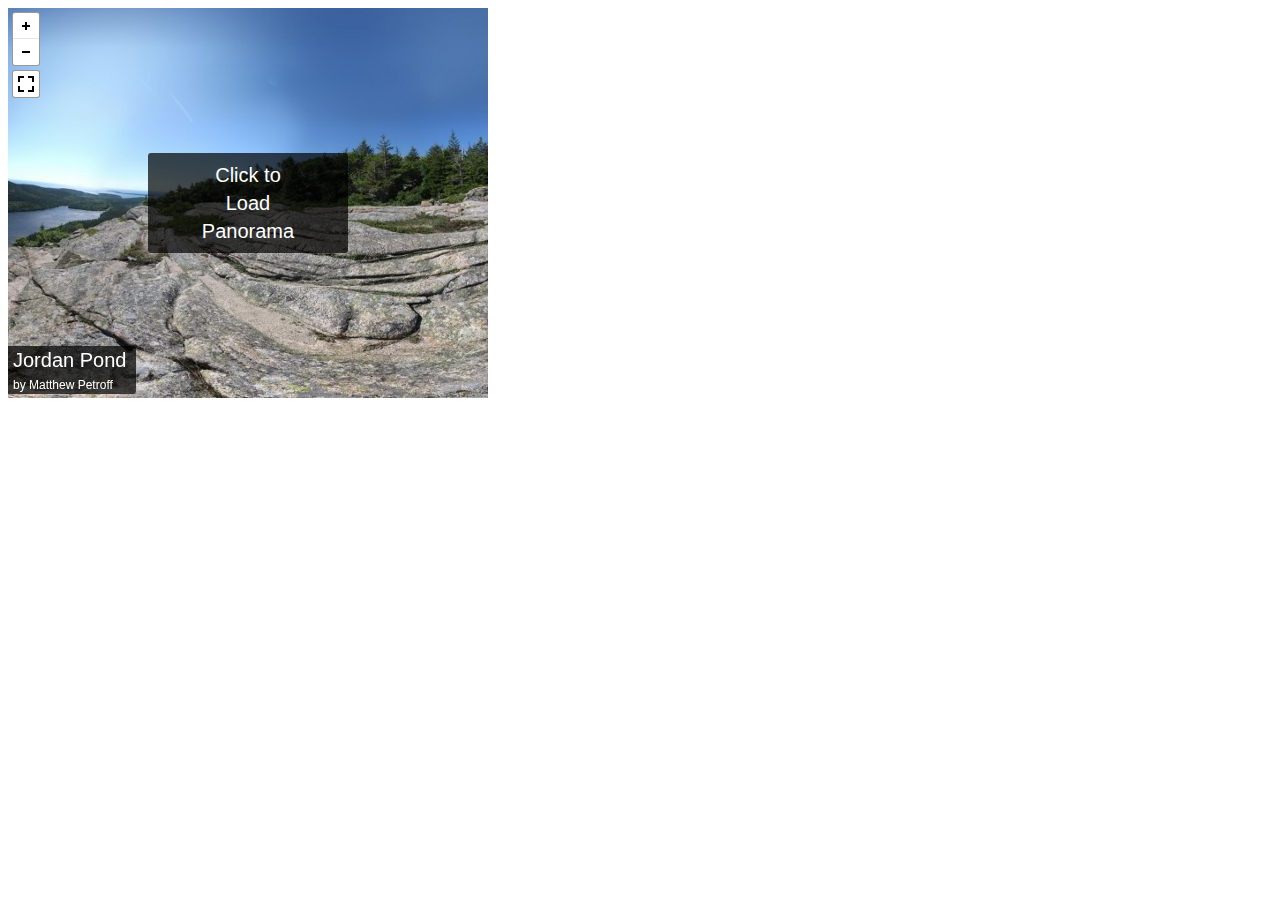
<file: 其他/others/pannellum/examples/example-cube.htm>
<!DOCTYPE HTML>
<html>
<head>
    <title>pannellum embed example</title>
    <meta http-equiv="Content-Type" content="text/html; charset=UTF-8" />
</head>
<body>
    <iframe width="480" height="390" allowfullscreen style="border-style:none;" src="../src/standalone/pannellum.htm#config=../../examples/example-cube.json"></iframe>
</body>
</html>
</file>
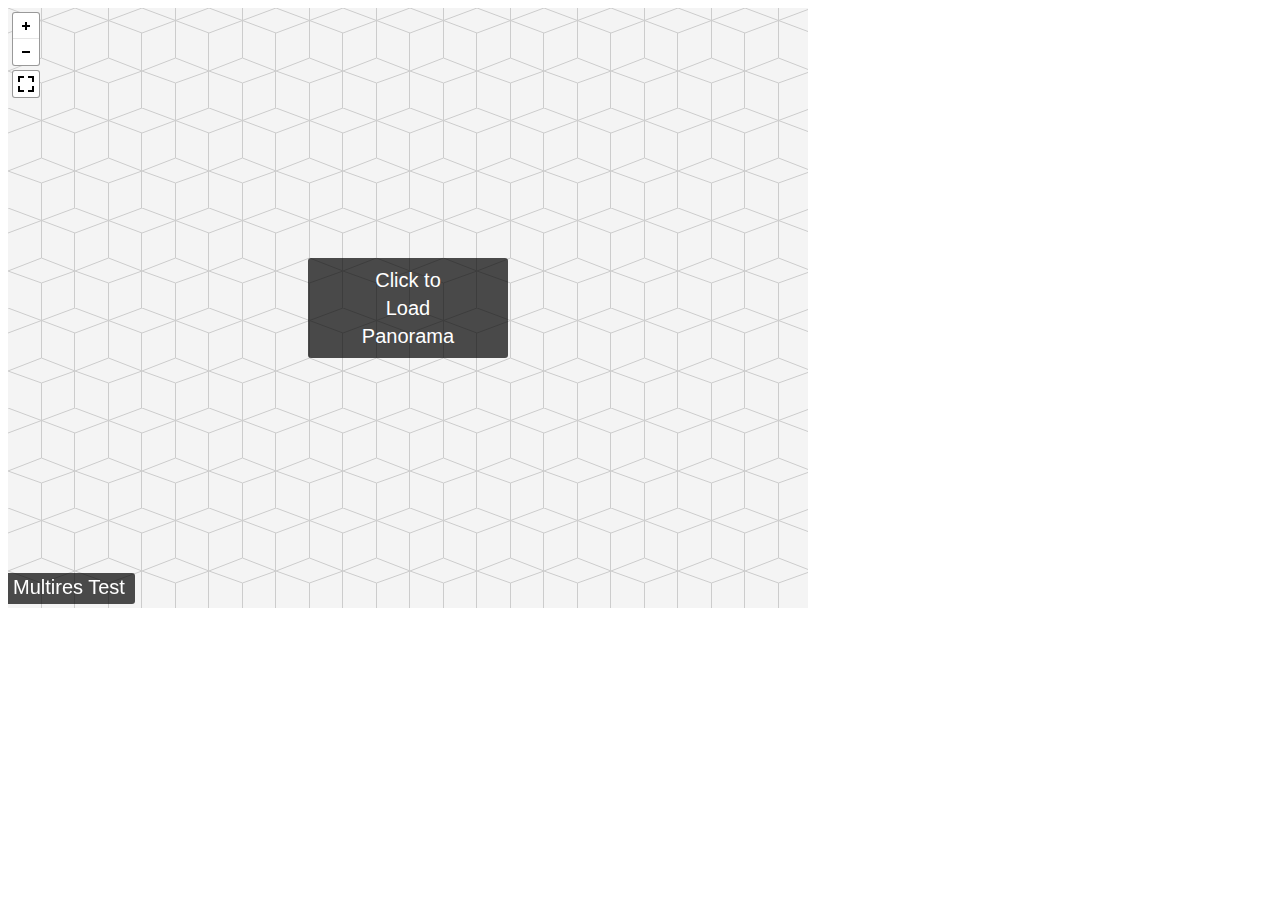
<file: 其他/others/pannellum/examples/example-multires.htm>
<!DOCTYPE HTML>
<html>
<head>
    <title>pannellum embed example</title>
    <meta http-equiv="Content-Type" content="text/html; charset=UTF-8" />
</head>
<body>
    <iframe width="800" height="600" allowfullscreen style="border-style:none;" src="../src/standalone/pannellum.htm#config=../../examples/example-multires.json"></iframe>
</body>
</html>
</file>
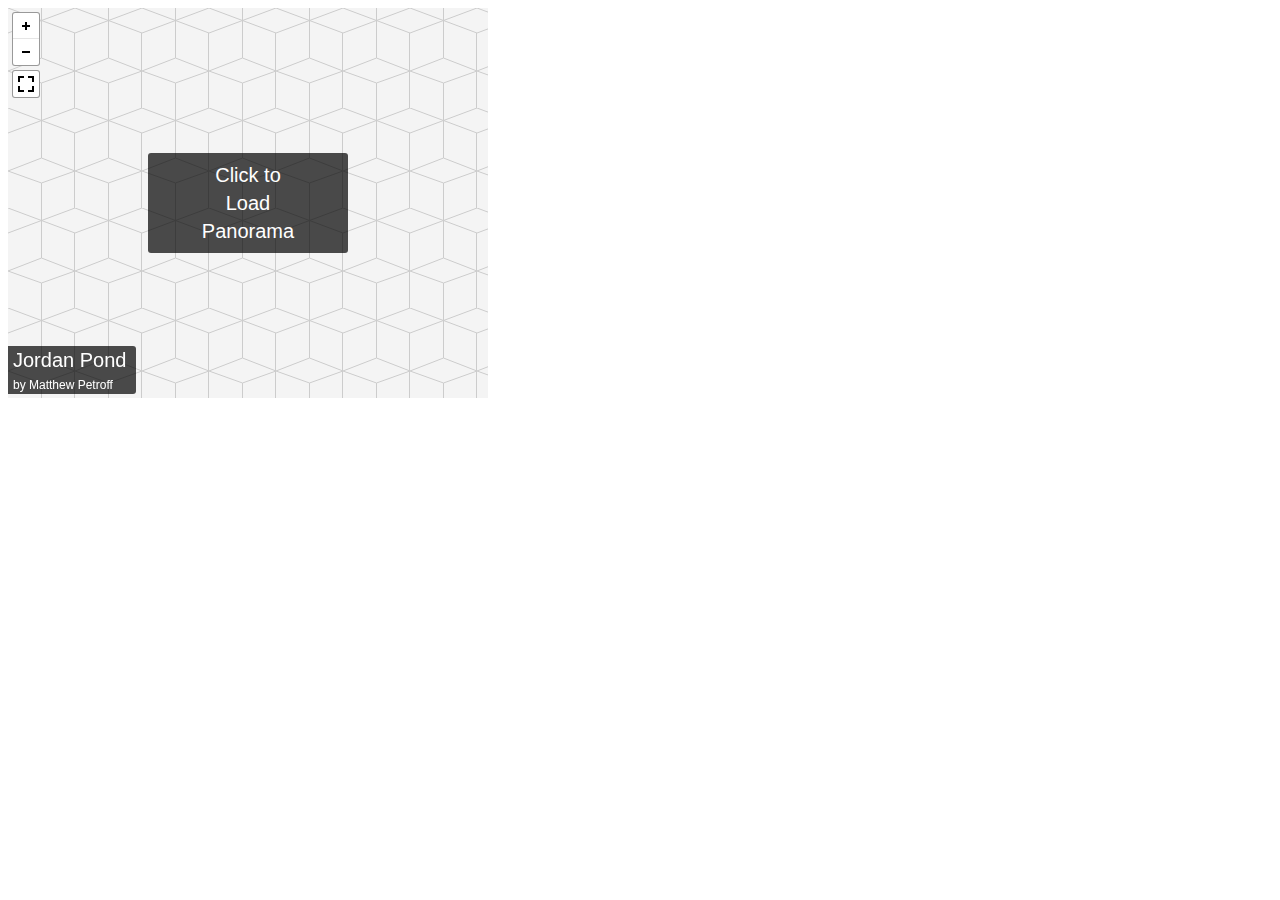
<file: 其他/others/pannellum/examples/example-tour.htm>
<!DOCTYPE HTML>
<html>
<head>
    <title>pannellum embed example</title>
    <meta http-equiv="Content-Type" content="text/html; charset=UTF-8" />
</head>
<body>
    <iframe width="480" height="390" allowfullscreen style="border-style:none;" src="../src/standalone/pannellum.htm#config=../../examples/example-tour.json"></iframe>
</body>
</html>
</file>
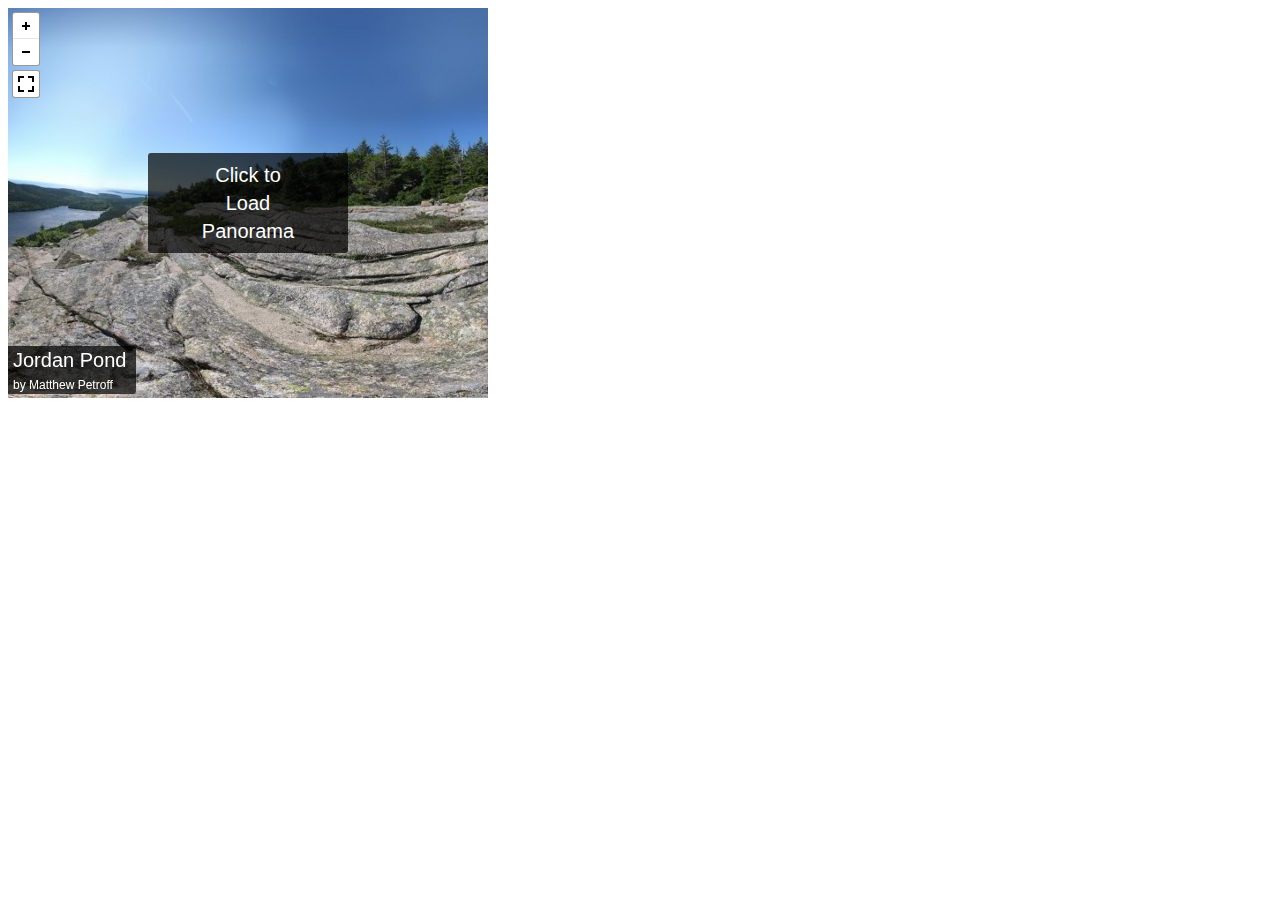
<file: 其他/others/pannellum/examples/example.htm>
<!DOCTYPE HTML>
<html>
<head>
    <title>pannellum embed example</title>
    <meta http-equiv="Content-Type" content="text/html; charset=UTF-8" />
</head>
<body>
    <iframe width="480" height="390" allowfullscreen style="border-style:none;" src="../src/standalone/pannellum.htm#panorama=../../examples/examplepano.jpg&amp;title=Jordan%20Pond&amp;author=Matthew%20Petroff&amp;preview=../../examples/examplepano-preview.jpg"></iframe>
</body>
</html>
</file>
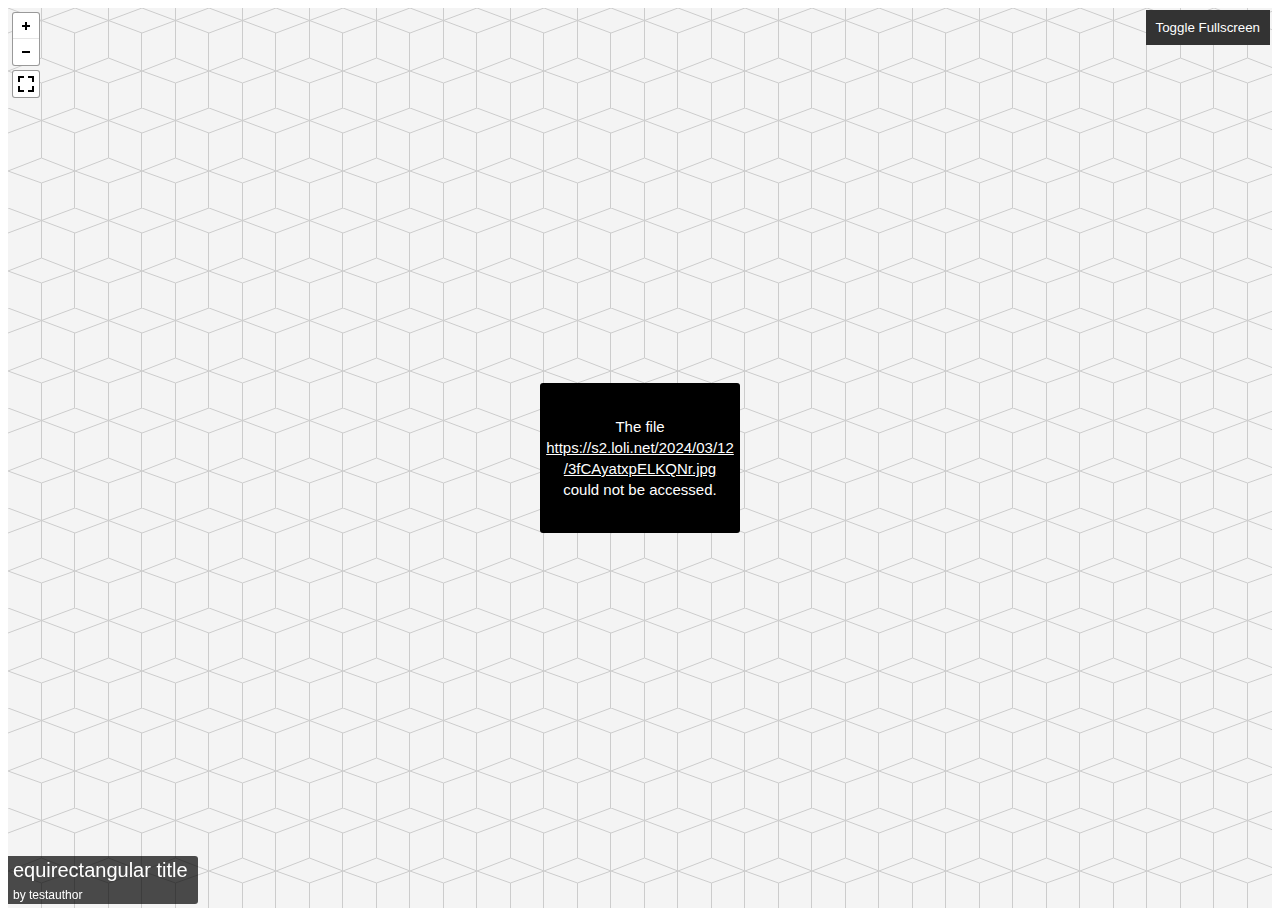
<file: 其他/others/pannellum/tests/test.html>
<!DOCTYPE HTML>
<html>
<head>
    <meta charset="utf-8">
    <meta name="viewport" content="width=device-width, initial-scale=1.0">
    <title>Pannellum Tests</title>
    <link rel="stylesheet" href="../src/css/pannellum.css"/>
    <script type="text/javascript" src="../src/js/libpannellum.js"></script>
    <script type="text/javascript" src="../src/js/pannellum.js"></script>
    <style>
        #panorama {
            width: 100%;
            height: 100vh;
        }

        #fullscreen-btn {
            position: fixed;
            top: 10px;
            right: 10px;
            cursor: pointer;
            padding: 10px;
            background-color: #333;
            color: #fff;
            border: none;
            outline: none;
        }
    </style>
</head>
<body>

<div id="panorama"></div>
<button id="fullscreen-btn">Toggle Fullscreen</button>

<script>
var viewer = pannellum.viewer('panorama', {
    "default": {
        "author": "testauthor",
        "firstScene": "equirectangular",
        "autoLoad": true
    },
    
    "scenes": {
        "cube": {
            "title": "cube title",
            "type": "cubemap",
            "cubeMap": [
                "../examples/multires/1/f00.png",
                "../examples/multires/1/r00.png",
                "../examples/multires/1/b00.png",
                "../examples/multires/1/l00.png",
                "../examples/multires/1/u00.png",
                "../examples/multires/1/d00.png"
            ],
            "hotSpots": [
                {
                    "pitch": -12,
                    "yaw": 170,
                    "type": "info",
                    "text": "info test"
                },
                {
                    "pitch": -10,
                    "yaw": -50,
                    "type": "info",
                    "text": "link test",
                    "URL": "https://github.com/mpetroff/pannellum"
                },
                {
                    "pitch": 0,
                    "yaw": -10,
                    "type": "scene",
                    "text": "scene test",
                    "sceneId": "multires"
                }
            ]
        },

        "equirectangular": {
            "title": "equirectangular title",
            "panorama": "https://s2.loli.net/2024/03/12/3fCAyatxpELKQNr.jpg"
        },

        "multires": {
            "title": "multires title",
            "type": "multires",
            "hfov": 85,
            "multiRes": {
                "basePath": "../examples/multires",
                "path": "/%l/%s%x%y",
                "fallbackPath": "/fallback/%s",
                "extension": "png",
                "tileResolution": 256,
                "maxLevel": 4,
                "cubeResolution": 2048
            },
            "hotSpots": [
                {
                    "pitch": 20,
                    "yaw": 20,
                    "type": "info",
                    "text": "drag test",
                    "draggable": true,
                    "dragHandlerFunc": console.log
                }
            ]
        }
    }
});

// Toggle fullscreen when the button is clicked
document.getElementById('fullscreen-btn').addEventListener('click', function() {
    viewer.toggleFullscreen();
});
</script>

</body>
</html>
</file>
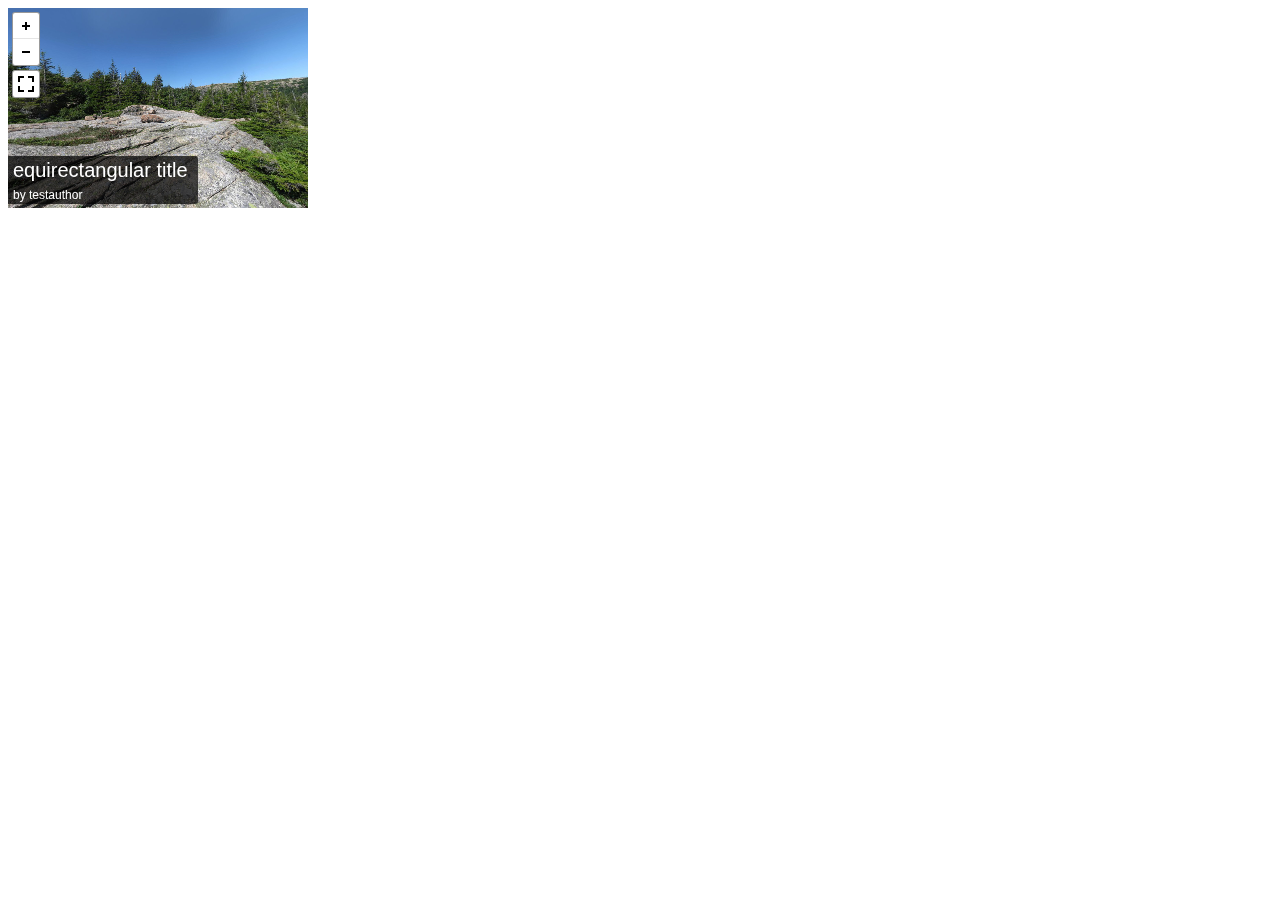
<file: 其他/others/pannellum/tests/tests.html>
<!DOCTYPE HTML>
<html>
<head>
    <meta charset="utf-8">
    <meta name="viewport" content="width=device-width, initial-scale=1.0">
    <title>Pannellum Tests</title>
    <link rel="stylesheet" href="../src/css/pannellum.css"/>
    <script type="text/javascript" src="../src/js/libpannellum.js"></script>
    <script type="text/javascript" src="../src/js/pannellum.js"></script>
    <style>
    #panorama {
        width: 300px;
        height: 200px;
    }
    </style>
</head>
<body>

<div id="panorama"></div>
<script>
viewer = pannellum.viewer('panorama', ﻿{
    "default": {
        "author": "testauthor",
        "firstScene": "equirectangular",
        "autoLoad": true
    },
    
    "scenes": {
        "cube": {
            "title": "cube title",
            "type": "cubemap",
            "cubeMap": [
                "../examples/multires/1/f00.png",
                "../examples/multires/1/r00.png",
                "../examples/multires/1/b00.png",
                "../examples/multires/1/l00.png",
                "../examples/multires/1/u00.png",
                "../examples/multires/1/d00.png"
            ],
            "hotSpots": [
                {
                    "pitch": -12,
                    "yaw": 170,
                    "type": "info",
                    "text": "info test"
                },
                {
                    "pitch": -10,
                    "yaw": -50,
                    "type": "info",
                    "text": "link test",
                    "URL": "https://github.com/mpetroff/pannellum"
                },
                {
                    "pitch": 0,
                    "yaw": -10,
                    "type": "scene",
                    "text": "scene test",
                    "sceneId": "multires"
                }
            ]
        },

        "equirectangular": {
            "title": "equirectangular title",
            "panorama": "../examples/examplepano.jpg"
        },

        "multires": {
            "title": "multires title",
            "type": "multires",
            "hfov": 85,
            "multiRes": {
                "basePath": "../examples/multires",
                "path": "/%l/%s%x%y",
                "fallbackPath": "/fallback/%s",
                "extension": "png",
                "tileResolution": 256,
                "maxLevel": 4,
                "cubeResolution": 2048
            },
            "hotSpots": [
                {
                    "pitch": 20,
                    "yaw": 20,
                    "type": "info",
                    "text": "drag test",
                    "draggable": true,
                    "dragHandlerFunc": console.log
                }
            ]
        }
    }
});
</script>

</body>
</html>
</file>
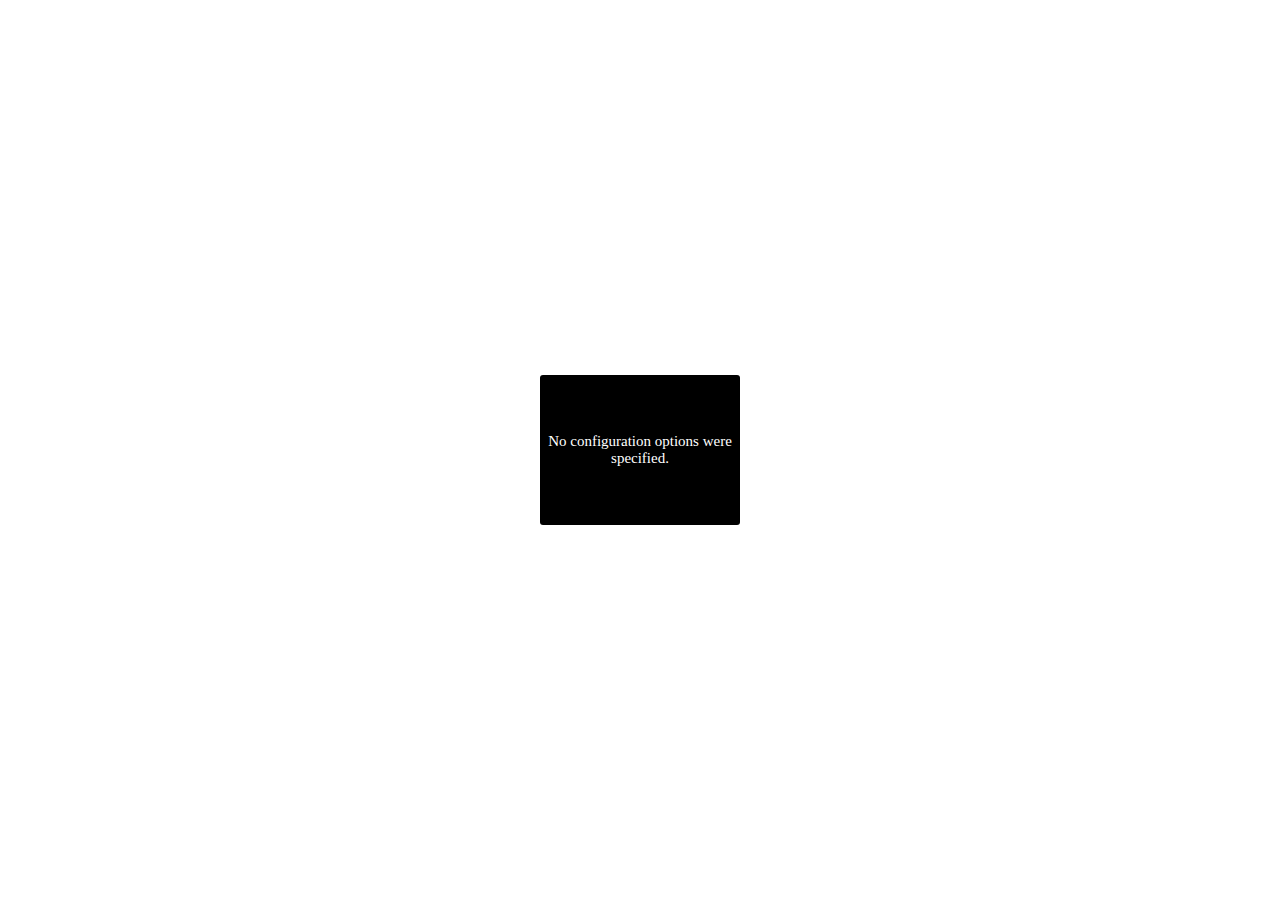
<file: 其他/others/pannellum/src/standalone/pannellum.htm>
<!DOCTYPE HTML>
<html>
<head>
  <meta charset="utf-8">
  <meta name="viewport" content="width=device-width, initial-scale=1.0">
  <title>Pannellum</title>
  <link type="text/css" rel="Stylesheet" href="../css/pannellum.css"/>
  <link type="text/css" rel="Stylesheet" href="standalone.css"/>
</head>
<body>
<div id="container">
  <noscript>
    <div class="pnlm-info-box">
      <p>Javascript is required to view this panorama.<br>(It could be worse; you could need a plugin.)</p>
    </div>
  </noscript>
</div>
<script type="text/javascript" src="../js/libpannellum.js"></script>
<script type="text/javascript" src="../js/pannellum.js"></script>
<script type="text/javascript" src="standalone.js"></script>
</body>
</html>
</file>
<file: 其他/others/pannellum/src/css/pannellum.css>
.pnlm-container {
    margin: 0;
    padding: 0;
    overflow: hidden;
    position: relative;
    cursor: default;
    width: 100%;
    height: 100%;
    background: #f4f4f4 url('img/background.svg') repeat;
    -webkit-user-select: none;
    -khtml-user-select: none;
    -moz-user-select: none;
    -o-user-select: none;
    -ms-user-select: none;
    user-select: none;
    outline: 0;
    line-height: 1.4;
    contain: content;
    direction: ltr;
}
.pnlm-container, .pnlm-load-button {
    font-family: Helvetica, "Nimbus Sans L", "Liberation Sans", Arial, sans-serif;
}

.pnlm-container * {
    box-sizing: content-box;
}

.pnlm-ui {
    position: absolute;
    width: 100%;
    height: 100%;
    z-index: 2;
}

.pnlm-grab {
    cursor: grab;
    cursor: url('img/grab.svg') 12 8, default;
}

.pnlm-grabbing {
    cursor: grabbing;
    cursor: url('img/grabbing.svg') 12 8, default;
}

.pnlm-sprite {
    background-image: url('img/sprites.svg');
}

.pnlm-container:-moz-full-screen {
    height: 100% !important;
    width: 100% !important;
    position: static !important;
}
.pnlm-container:-webkit-full-screen {
    height: 100% !important;
    width: 100% !important;
    position: static !important;
}
.pnlm-container:-ms-fullscreen {
    height: 100% !important;
    width: 100% !important;
    position: static !important;
}
.pnlm-container:fullscreen {
    height: 100% !important;
    width: 100% !important;
    position: static !important;
}

.pnlm-render-container {
    cursor: inherit;
    
    /* Fix display bug in Safari 7 */
    position: absolute;
    height: 100%;
    width: 100%;
}

.pnlm-controls {
    margin-top: 4px;
    background-color: #fff;
    border: 1px solid #999;
    border-color: rgba(0,0,0,0.4);
    border-radius: 3px;
    cursor: pointer;
    z-index: 3;
    /* Fix Safari fullscreen bug */
    -webkit-transform: translateZ(9999px);
    transform: translateZ(9999px);
}

.pnlm-control:hover {
    background-color: #f8f8f8;
}

.pnlm-controls-container {
    position: absolute;
    top: 0;
    left: 4px;
    z-index: 2;
}

.pnlm-zoom-controls {
    width: 26px;
    height: 52px;
}

.pnlm-zoom-in {
    width: 100%;
    height: 50%;
    position: absolute;
    top: 0;
    border-radius: 3px 3px 0 0;
}

.pnlm-zoom-out {
    width: 100%;
    height: 50%;
    position: absolute;
    bottom: 0;
    background-position: 0 -26px;
    border-top: 1px solid #ddd;
    border-top-color: rgba(0,0,0,0.10);
    border-radius: 0 0 3px 3px;
}

.pnlm-fullscreen-toggle-button, .pnlm-orientation-button, .pnlm-hot-spot-debug-indicator {
    width: 26px;
    height: 26px;
}

.pnlm-hot-spot-debug-indicator {
    position: absolute;
    top: 50%;
    left: 50%;
    width: 26px;
    height: 26px;
    margin: -13px 0 0 -13px;
    background-color: rgba(255, 255, 255, 0.5);
    border-radius: 13px;
    display: none;
}

.pnlm-orientation-button-inactive {
    background-position: 0 -156px;
}

.pnlm-orientation-button-active {
    background-position: 0 -182px;
}

.pnlm-fullscreen-toggle-button-inactive {
    background-position: 0 -52px;
}

.pnlm-fullscreen-toggle-button-active {
    background-position: 0 -78px;
}

.pnlm-panorama-info {
    position: absolute;
    bottom: 4px;
    background-color: rgba(0,0,0,0.7);
    border-radius: 0 3px 3px 0;
    padding-right: 10px;
    color: #fff;
    text-align: left;
    display: none;
    z-index: 3;
    /* Fix Safari fullscreen bug */
    -webkit-transform: translateZ(9999px);
    transform: translateZ(9999px);
}

.pnlm-title-box {
    position: relative;
    font-size: 20px;
    display: table;
    padding-left: 5px;
    margin-bottom: 3px;
}

.pnlm-author-box {
    position: relative;
    font-size: 12px;
    display: table;
    padding-left: 5px;
}

.pnlm-load-box {
    position: absolute;
    top: 50%;
    left: 50%;
    width: 200px;
    height: 150px;
    margin: -75px 0 0 -100px;
    background-color: rgba(0,0,0,0.7);
    border-radius: 3px;
    text-align: center;
    font-size: 20px;
    display: none;
    color: #fff;
}

.pnlm-load-box p {
    margin: 20px 0;
}

.pnlm-lbox {
    position: absolute;
    top: 50%;
    left: 50%;
    width: 20px;
    height: 20px;
    margin: -10px 0 0 -10px;
    display: none;
}

.pnlm-loading {
    animation-duration: 1.5s;
    -webkit-animation-duration: 1.5s;
    animation-name: pnlm-mv;
    -webkit-animation-name: pnlm-mv;
    animation-iteration-count: infinite;
    -webkit-animation-iteration-count: infinite;
    animation-timing-function: linear;
    -webkit-animation-timing-function: linear;
    height: 10px;
    width: 10px;
    background-color: #fff;
    position: relative;
}

@keyframes pnlm-mv {
    from {left:0;top:0;}
    25% {left:10px;top:0;}
    50% {left:10px;top:10px;}
    75% {left:0;top:10px;}
    to {left:0;top:0;}
}

@-webkit-keyframes pnlm-mv {
    from {left:0;top:0;}
    25% {left:10px;top:0;}
    50% {left:10px;top:10px;}
    75% {left:0;top:10px;}
    to {left:0;top:0;}
}

.pnlm-load-button {
    position: absolute;
    top: 50%;
    left: 50%;
    width: 200px;
    height: 100px;
    margin: -50px 0 0 -100px;
    background-color: rgba(0,0,0,.7);
    border-radius: 3px;
    font-size: 20px;
    color: #fff;
    cursor: pointer;
    display: inline-block;
    border: none;
    padding: 0;
    line-height: 1.4;
}

.pnlm-load-button:hover {
    background-color: rgba(0,0,0,.8);
}

.pnlm-load-button:focus {
    outline: none;
    box-shadow: 0px 0px 0px 1px #fff inset;
}

.pnlm-load-button div {
    display: table;
    text-align: center;
    width: 100%;
}

.pnlm-load-button p {
    display: table-cell;
    vertical-align: middle;
}

.pnlm-info-box {
    font-size: 15px;
    position: absolute;
    top: 50%;
    left: 50%;
    width: 200px;
    height: 150px;
    margin: -75px 0 0 -100px;
    background-color: #000;
    border-radius: 3px;
    display: table;
    text-align: center;
    color: #fff;
    table-layout: fixed;
    z-index: 2;
}

.pnlm-info-box a, .pnlm-author-box a {
    color: #fff;
    word-wrap: break-word;
    overflow-wrap: break-word;
}

.pnlm-info-box p {
    display: table-cell;
    vertical-align: middle;
    padding: 0 5px 0 5px;
}

.pnlm-error-msg {
    display: none;
}

.pnlm-interaction-msg {
    display: none;
    pointer-events: none;
    background: rgba(0,0,0,0.7);
    opacity: 1;
    transition: opacity 0.3s ease-in-out;
    width: 100%;
    height: 100%;
    margin: 0;
    top: 0;
    left: 0;
}

.pnlm-outline {
    border: 1px solid #fff;
    border-radius: 3px;
    padding: 0 2px;
}

.pnlm-about-msg {
    font-size: 11px;
    line-height: 11px;
    color: #fff;
    padding: 5px 8px 5px 8px;
    background: rgba(0,0,0,0.7);
    border-radius: 3px;
    position: absolute;
    top: 50px;
    left: 50px;
    display: none;
    opacity: 0;
    -moz-transition: opacity .3s ease-in-out;
    -webkit-transition: opacity .3s ease-in-out;
    -o-transition: opacity .3s ease-in-out;
    -ms-transition: opacity .3s ease-in-out;
    transition: opacity .3s ease-in-out;
    z-index: 2;
}

.pnlm-about-msg a:link, .pnlm-about-msg a:visited {
    color: #fff;
}

.pnlm-about-msg a:hover, .pnlm-about-msg a:active {
    color: #eee;
}

.pnlm-hotspot-base {
    position: absolute;
    visibility: hidden;
    cursor: default;
    vertical-align: middle;
    top: 0;
    z-index: 1;
}
.pnlm-hotspot-base:hover ~ .pnlm-hotspot-base {
    z-index: 0;
}
.pnlm-hotspot {
    height: 26px;
    width: 26px;
    border-radius: 13px;
}
.pnlm-hotspot:hover {
    background-color: rgba(255,255,255,0.2);
}
.pnlm-hotspot.pnlm-info {
    background-position: 0 -104px;
}
.pnlm-hotspot.pnlm-scene {
    background-position: 0 -130px;
}

div.pnlm-tooltip span {
    visibility: hidden;
    position: absolute;
    border-radius: 3px;
    background-color: rgba(0,0,0,0.7);
    color: #fff;
    text-align: center;
    max-width: 200px;
    padding: 5px 10px;
    margin-left: -220px;
    cursor: default;
}
div.pnlm-tooltip:hover span{
    visibility: visible;
}
div.pnlm-tooltip:hover span:after {
    content: '';
    position: absolute;
    width: 0;
    height: 0;
    border-width: 10px;
    border-style: solid;
    border-color: rgba(0,0,0,0.7) transparent transparent transparent;
    bottom: -20px;
    left: -10px;
    margin: 0 50%;
}

.pnlm-compass {
    position: absolute;
    width: 50px;
    height: 50px;
    right: 4px;
    bottom: 4px;
    border-radius: 25px;
    background-image: url('img/compass.svg');
    cursor: default;
    display: none;
}

.pnlm-world {
    position: absolute;
    left: 50%;
    top: 50%;
}
.pnlm-face {
    position: absolute;
    -webkit-transform-origin: 0 0 0;
    transform-origin: 0 0 0;
}

.pnlm-dragfix, .pnlm-preview-img {
    position: absolute;
    height: 100%;
    width: 100%;
}

.pnlm-preview-img {
    background-size: cover;
    background-position: center;
}

.pnlm-lbar {
    width: 150px;
    margin: 0 auto;
    border: #fff 1px solid;
    height: 6px;
}

.pnlm-lbar-fill {
    background: #fff;
    height: 100%;
    width: 0;
}

.pnlm-lmsg {
    font-size: 12px;
}

.pnlm-fade-img {
    position: absolute;
    top: 0;
    left: 0;
}

.pnlm-pointer {
    cursor: pointer;
}
</file>
<file: 其他/others/pannellum/src/standalone/standalone.css>
html {
    height: 100%;
}

body {
    margin: 0;
    padding: 0;
    overflow: hidden;
    position: fixed;
    cursor: default;
    width: 100%;
    height: 100%;
}
</file>
